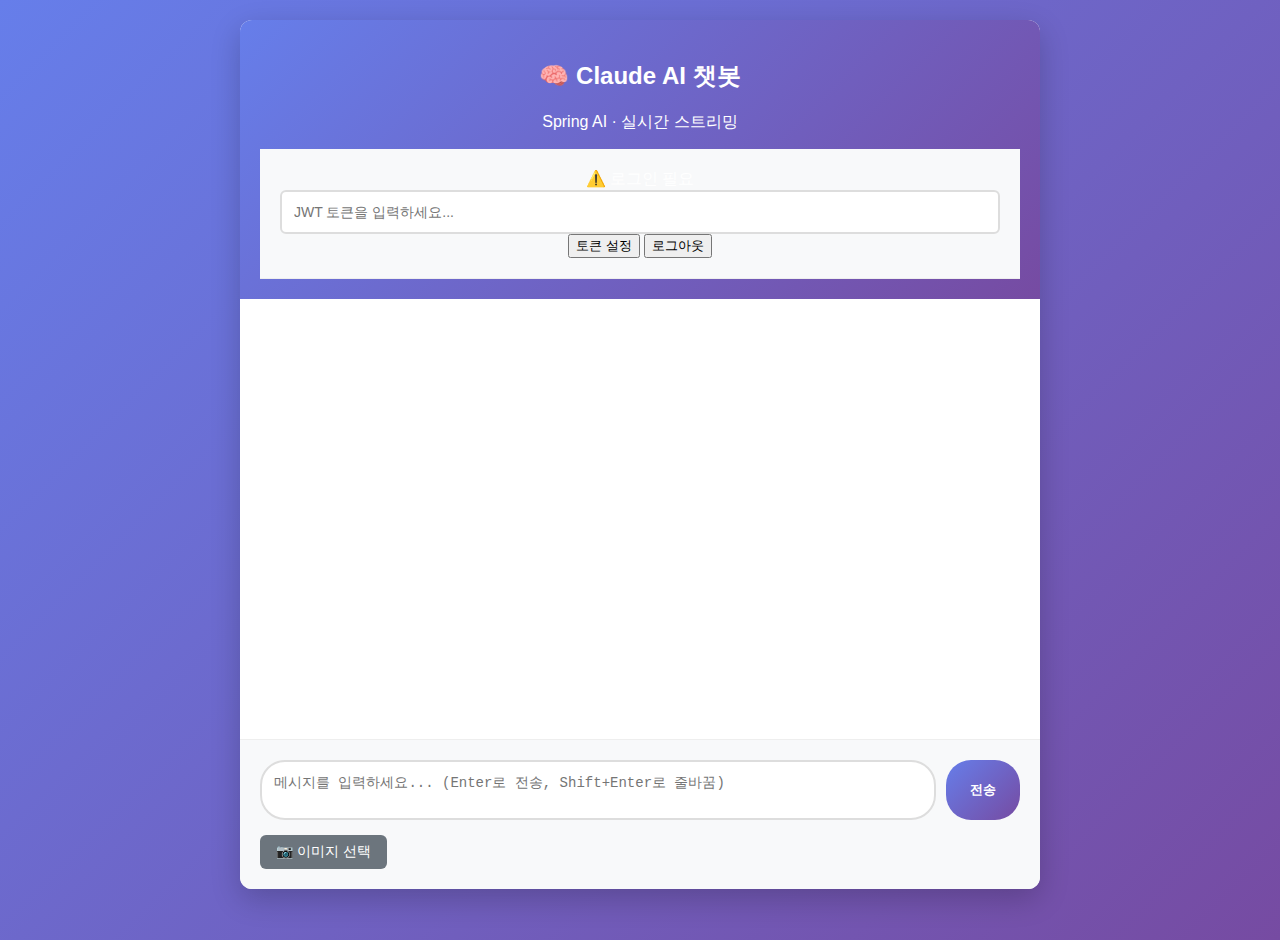
<file: src/main/resources/static/chatbot/chatbot.html>
<!DOCTYPE html>
<html lang="ko">
<head>
    <meta charset="UTF-8">
    <meta name="viewport" content="width=device-width, initial-scale=1.0">
    <title>Claude AI 챗봇</title>
    <link rel="stylesheet" href="styles.css">
</head>
<body>
<div class="container">
    <div class="header">
        <h2>🧠 Claude AI 챗봇</h2>
        <p>Spring AI · 실시간 스트리밍</p>

        <!-- JWT 인증 상태 -->
        <div class="auth-section">
            <div id="auth-status" class="auth-status"></div>
            <div class="auth-controls" id="auth-controls">
                <input type="text" id="jwt-token" placeholder="JWT 토큰을 입력하세요..." />
                <button class="auth-button" id="set-token-btn">토큰 설정</button>
                <button class="auth-button secondary" id="logout-btn">로그아웃</button>
            </div>
        </div>
    </div>

    <div id="chat-box" class="chat-box"></div>

    <div class="typing-indicator" id="typing-indicator">
        Claude가 답변을 생성하고 있습니다...
    </div>

    <div class="controls">
        <div class="input-group">
            <textarea id="message" rows="2" placeholder="메시지를 입력하세요... (Enter로 전송, Shift+Enter로 줄바꿈)"></textarea>
            <button class="send-button" id="send-button">전송</button>
            <button class="cancel-button" id="cancel-button" style="display: none;">취소</button>
        </div>

        <div class="file-input-wrapper">
            <label for="imageInput" class="file-input-button">📷 이미지 선택</label>
            <input type="file" id="imageInput" accept="image/*" multiple>
        </div>
        <div id="image-preview" class="image-preview-container"></div>

        <!-- 상태 메시지 영역 -->
        <div id="status-messages" class="status-messages"></div>
    </div>
</div>

<script src="script.js"></script>
</body>
</html>
</file>
<file: src/main/resources/static/chatbot/styles.css>
body {
    font-family: -apple-system, BlinkMacSystemFont, 'Segoe UI', 'Roboto', sans-serif;
    background: linear-gradient(135deg, #667eea 0%, #764ba2 100%);
    padding: 20px;
    margin: 0;
    min-height: 100vh;
}

.container {
    max-width: 800px;
    margin: 0 auto;
    background: white;
    border-radius: 12px;
    box-shadow: 0 10px 30px rgba(0,0,0,0.2);
    overflow: hidden;
}

.header {
    background: linear-gradient(135deg, #667eea 0%, #764ba2 100%);
    color: white;
    padding: 20px;
    text-align: center;
}

.auth-section {
    padding: 20px;
    border-bottom: 1px solid #eee;
    background: #f8f9fa;
}

.auth-section label {
    display: block;
    margin-bottom: 8px;
    font-weight: 600;
    color: #333;
}

.auth-section input {
    width: 100%;
    padding: 12px;
    border: 2px solid #ddd;
    border-radius: 6px;
    font-size: 14px;
    transition: border-color 0.3s;
    box-sizing: border-box;
}

.auth-section input:focus {
    border-color: #667eea;
    outline: none;
}

.debug-section {
    background: #fff3cd;
    border: 1px solid #ffeaa7;
    border-radius: 6px;
    padding: 15px;
    margin: 15px 20px;
    font-size: 12px;
}

.debug-section h4 {
    margin: 0 0 10px 0;
    color: #856404;
}

.debug-info {
    background: #f8f9fa;
    border: 1px solid #dee2e6;
    border-radius: 4px;
    padding: 10px;
    margin: 5px 0;
    font-family: monospace;
    font-size: 11px;
    word-break: break-all;
}

#chat-box {
    height: 400px;
    overflow-y: auto;
    padding: 20px;
    background: #fff;
}

.message {
    margin: 15px 0;
    display: flex;
    align-items: flex-start;
    gap: 10px;
}

.message.user {
    flex-direction: row-reverse;
}

.message-avatar {
    width: 40px;
    height: 40px;
    border-radius: 50%;
    display: flex;
    align-items: center;
    justify-content: center;
    font-weight: bold;
    color: white;
    font-size: 14px;
    flex-shrink: 0;
}

.user .message-avatar {
    background: #007bff;
}

.assistant .message-avatar {
    background: #28a745;
}

.message-content {
    max-width: 70%;
    padding: 12px 16px;
    border-radius: 18px;
    font-size: 14px;
    line-height: 1.4;
    word-wrap: break-word;
}

.user .message-content {
    background: #007bff;
    color: white;
    border-bottom-right-radius: 4px;
}

.assistant .message-content {
    background: #f1f3f4;
    color: #333;
    border-bottom-left-radius: 4px;
}

.controls {
    padding: 20px;
    background: #f8f9fa;
    border-top: 1px solid #eee;
}

.input-group {
    display: flex;
    gap: 10px;
    margin-bottom: 15px;
}

#message {
    flex: 1;
    padding: 12px;
    border: 2px solid #ddd;
    border-radius: 25px;
    font-size: 14px;
    resize: none;
    transition: border-color 0.3s;
}

#message:focus {
    border-color: #667eea;
    outline: none;
}

.send-button {
    padding: 12px 24px;
    background: linear-gradient(135deg, #667eea 0%, #764ba2 100%);
    color: white;
    border: none;
    border-radius: 25px;
    cursor: pointer;
    font-weight: 600;
    transition: transform 0.2s;
}

.send-button:hover {
    transform: translateY(-2px);
}

.send-button:disabled {
    opacity: 0.6;
    cursor: not-allowed;
    transform: none;
}

.test-button {
    padding: 8px 16px;
    background: #17a2b8;
    color: white;
    border: none;
    border-radius: 6px;
    cursor: pointer;
    font-size: 12px;
    margin: 5px;
}

.file-input-wrapper {
    position: relative;
    display: inline-block;
}

.file-input-button {
    padding: 8px 16px;
    background: #6c757d;
    color: white;
    border: none;
    border-radius: 6px;
    cursor: pointer;
    font-size: 14px;
    display: inline-block;
    transition: background-color 0.3s;
}

.file-input-button:hover {
    background: #5a6268;
}

#imageInput {
    position: absolute;
    left: 0;
    top: 0;
    opacity: 0;
    width: 100%;
    height: 100%;
    cursor: pointer;
    z-index: 1;
}

.error-message {
    color: #dc3545;
    background: #f8d7da;
    border: 1px solid #f5c6cb;
    padding: 10px;
    border-radius: 6px;
    margin: 10px 0;
}

.typing-indicator {
    display: none;
    padding: 10px 20px;
    font-style: italic;
    color: #666;
}

.typing-indicator.show {
    display: block;
}

.image-preview {
    max-width: 200px;
    max-height: 200px;
    border-radius: 8px;
    margin: 10px 0;
    border: 1px solid #ddd;
}

.status-indicator {
    padding: 8px 12px;
    border-radius: 20px;
    font-size: 12px;
    font-weight: 600;
    margin: 10px 0;
}

.status-success {
    background: #d4edda;
    color: #155724;
    border: 1px solid #c3e6cb;
}

.status-error {
    background: #f8d7da;
    color: #721c24;
    border: 1px solid #f5c6cb;
}

.status-warning {
    background: #fff3cd;
    color: #856404;
    border: 1px solid #ffeaa7;
}

.cancel-button {
    padding: 12px 24px;
    background: #dc3545;
    color: white;
    border: none;
    border-radius: 25px;
    cursor: pointer;
    font-weight: 600;
    margin-left: 10px;
}

.cancel-button:hover {
    background: #c82333;
}
</file>
